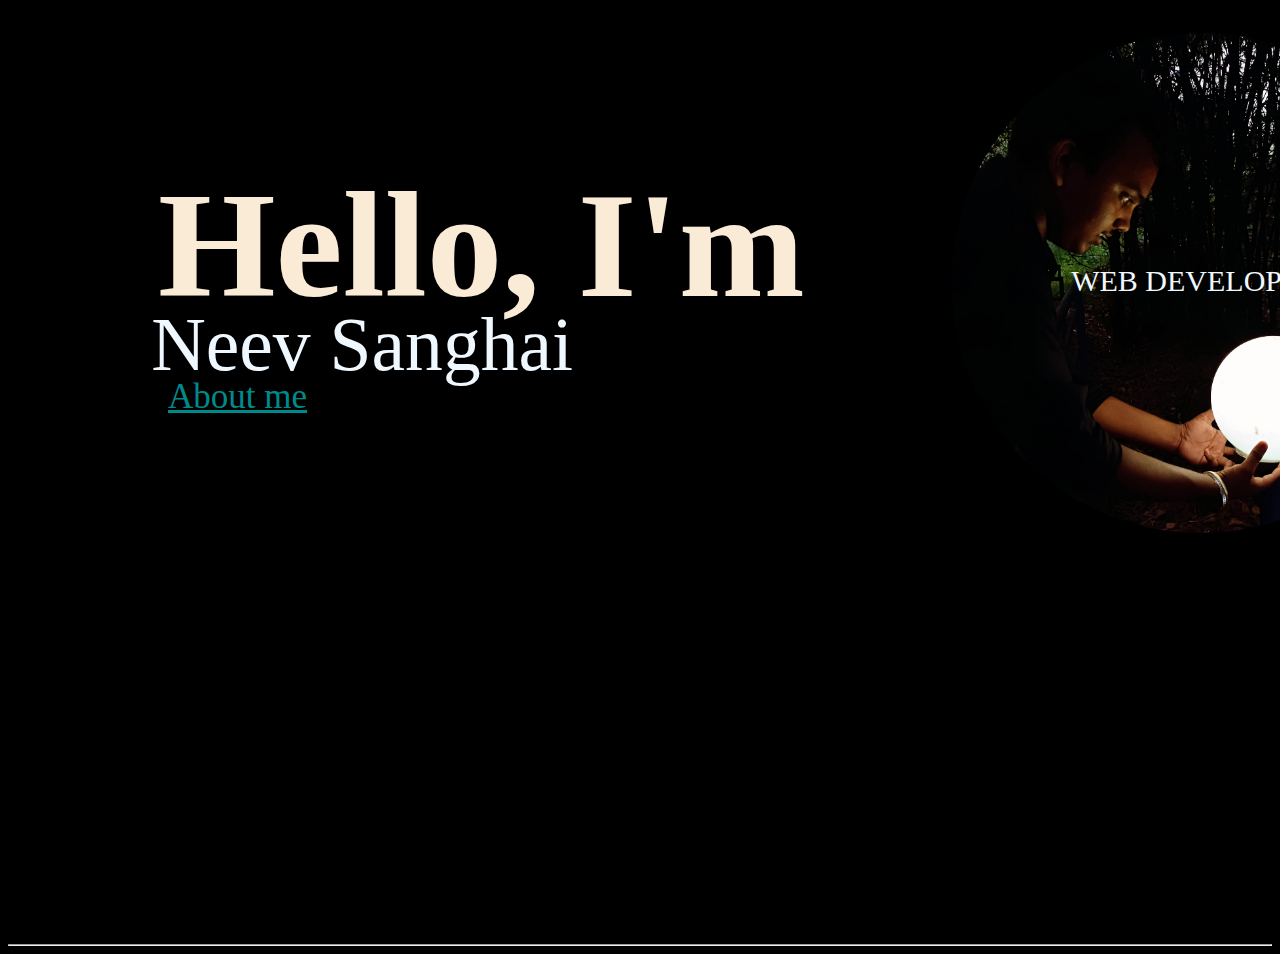
<file: index.html>
<!DOCTYPE html>
<html>
    <head>
        <link rel="stylesheet" href="work.css">
        <title>About Info</title>
        
    </head>
    <body style="background-color: rgb(0, 0, 0); overflow: hidden; ">
        <h1 style="transform: translate(150px,150px); color: antiquewhite;">Hello, I'm </h1>
        <p style="transform: translate(80px,100px);">Neev Sanghai</p>
        <a href="about.html" >About me</a>
        
        <img src="Neev.jpg" alt="Profile picture" width="500" height=" 500" style="transform: translate(800px , -275px);" >
        <p style="font-size: 30px;transform: translate(1000px,-600px);">
            WEB DEVELOPER
            </p>
            <hr>
            
        

    </body>
</html>
</file>
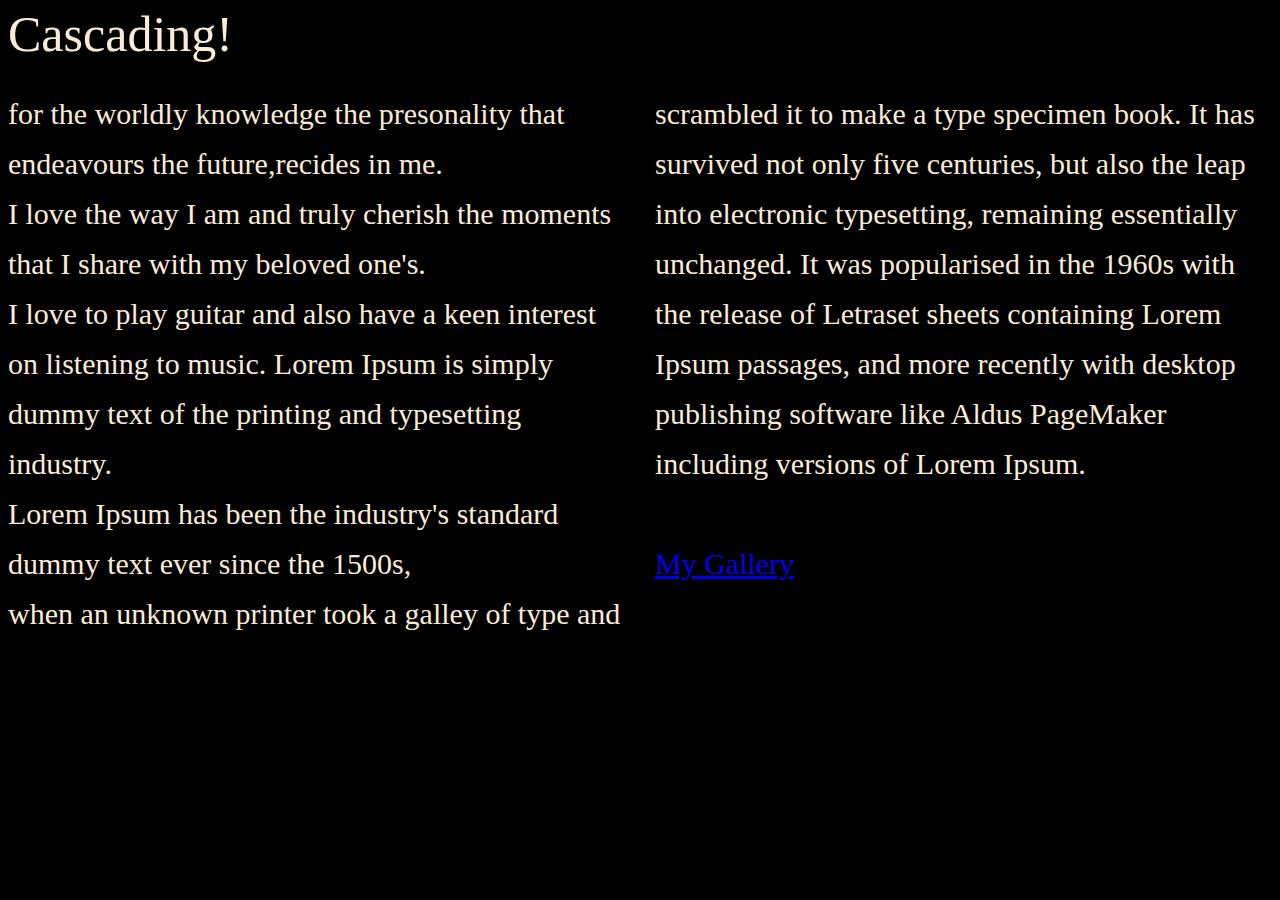
<file: about.html>
<!DOCTYPE html>
<html>

<head>
    <link rel="stylesheet" href="about.css">
    <title>Learning Html</title>


</head>

<body style="background-color: rgb(0, 0, 0);">
    <div>
        
        <h1><strong>Cascading!</strong></h1><br>
        <p>for the worldly knowledge the presonality that endeavours the future,recides in me.<br>
            I love the way I am and truly cherish the moments that I share with
            my beloved one's.<br>
            I love to play guitar and also have a keen interest on listening to music.
            Lorem Ipsum is simply dummy text of the printing and typesetting industry.<br>
            Lorem Ipsum has been the industry's standard dummy text ever since the 1500s,<br>
            when an unknown printer took a galley of type and scrambled it to make a type specimen book. It has survived not only five centuries, but also the leap into electronic typesetting, remaining essentially unchanged. It was popularised in the 1960s with the release of Letraset sheets containing Lorem Ipsum passages, and more recently with desktop publishing software like Aldus PageMaker including versions of Lorem Ipsum.
            <br><br>
            <a href="Gallery.html" style="transform: translate(100px, 200px);">My Gallery</a>
        
        </p>


</body>

</html>
</file>
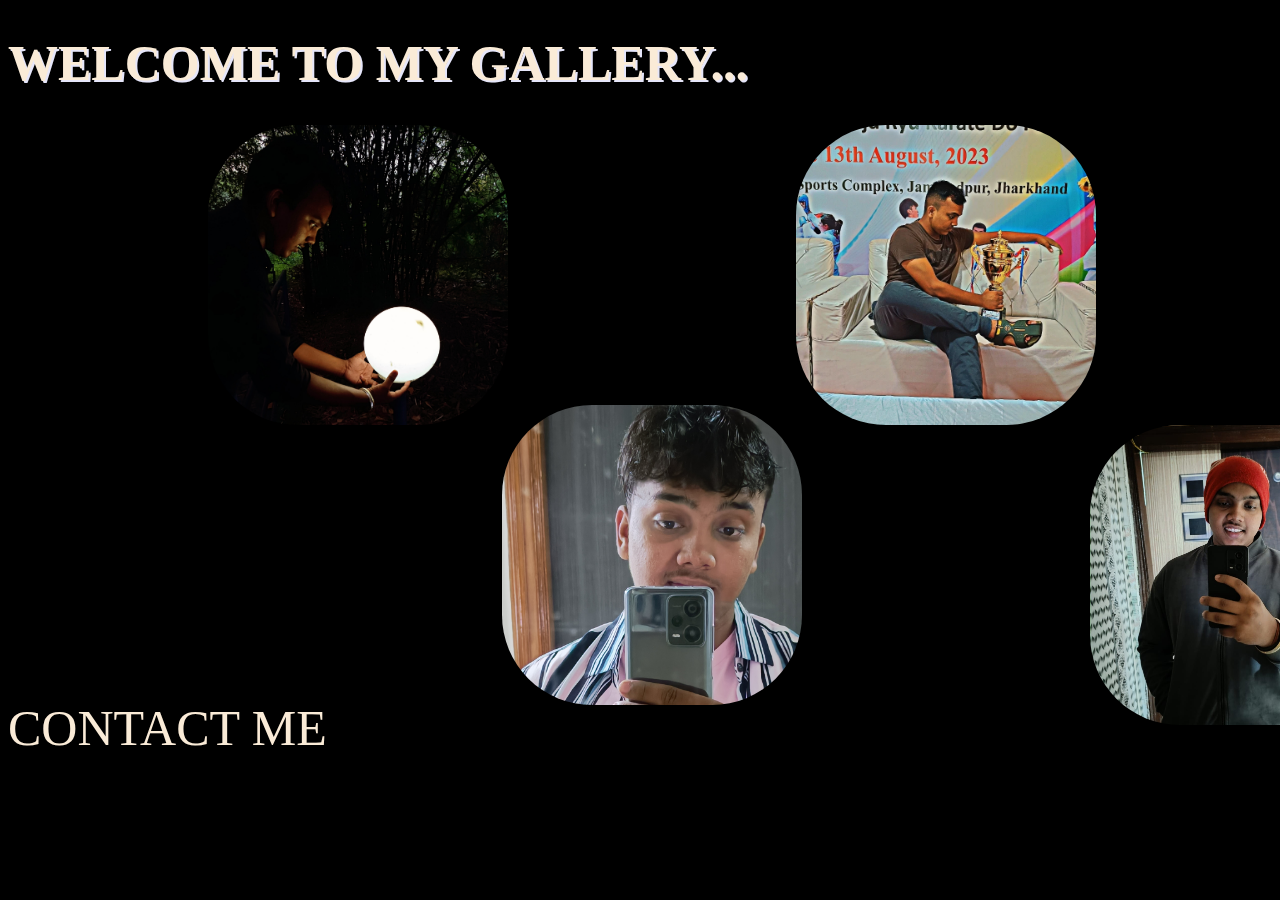
<file: Gallery.html>
<!DOCTYPE html>
<html>
    <head>
        <link rel="stylesheet" href="gallery.css">
        <title>Gallery</title>
    </head>
    <body style="background-color: black;">
        <h1>
           <STRONG> WELCOME TO MY GALLERY...</STRONG>
        </h1>
        <img src="Neev.jpg" alt="Gallery picture" width="300" height=" 300" style="transform: translate(200px );" >
        <img src="img1.jpg" alt="Gallery picture" width="300" height="300" style="transform: translate(190px , 280px);">
        <img src="Winner.jpg" alt="Gallery picture" width="300" height="300" style="transform: translate(180px);">
        <img src="neev2.jpg" alt="Gallery picture" width="300" height="300" style="transform: translate(170px , 300px);">
        <!-- <br><br><br><br><br><br><br><br><br><br><br><br><br><br><br><br><br><br>
        <hr> -->
        <a href="https://www.instagram.com/neev_sanghai?igsh=MW1zcXQyZnI4bWYxNA==" 
            >Instagram</a>
            <br>
        
        
        <p style="transform: translate(0px , 180px);">CONTACT ME </p>
        <br>
        
        
        
    </body>
</html>
</file>
<file: work.css>
h1 {
    font-size:4cm;
    margin: 0%;
    padding: 0%;
    font-family:garamond;



}


p {
    color:aliceblue;
    font-size: 2cm;
    font: oblique;
    font-style: initial;
    font-family: garamond;
    line-height: 0px;
    margin:5%;
    padding-bottom:0%;
    
}
img {
    border-radius: 300px;
    background-position: 100px;
    position:relative ;
    max-width: 100%;
    height: auto;
    object-fit:cover;
    

}
a {
    position:relative;
    left: 160px;
    bottom: 400px;
    font-size: 35px;
    color:darkcyan
    
}
</file>
<file: about.css>
p {
    line-height: 50px;
    font-size:30px;
    font-family: Verdana;
    padding-top: 0%;
    margin-top: 0%;
    columns: 2;
    text-align: none;
    color:antiquewhite;

}

h1 {
    font-weight: 200;
    font-size: 50px;
    line-height: 0px;
    margin-bottom: 3%;
    padding-bottom: 0%;
    color:antiquewhite;



}
</file>
<file: gallery.css>
p {
    color:antiquewhite;
    font-size: 50px;
    
}
h1 {
    color:antiquewhite;
    font-size: 50px;
    text-shadow: 2px 2px lavender;
}
img {
    border-radius: 30%;
}
a {
    position:relative;
    left: -1200px;
    bottom: -325px;
    font-size: 35px;
    color:darkcyan
    
}
</file>
